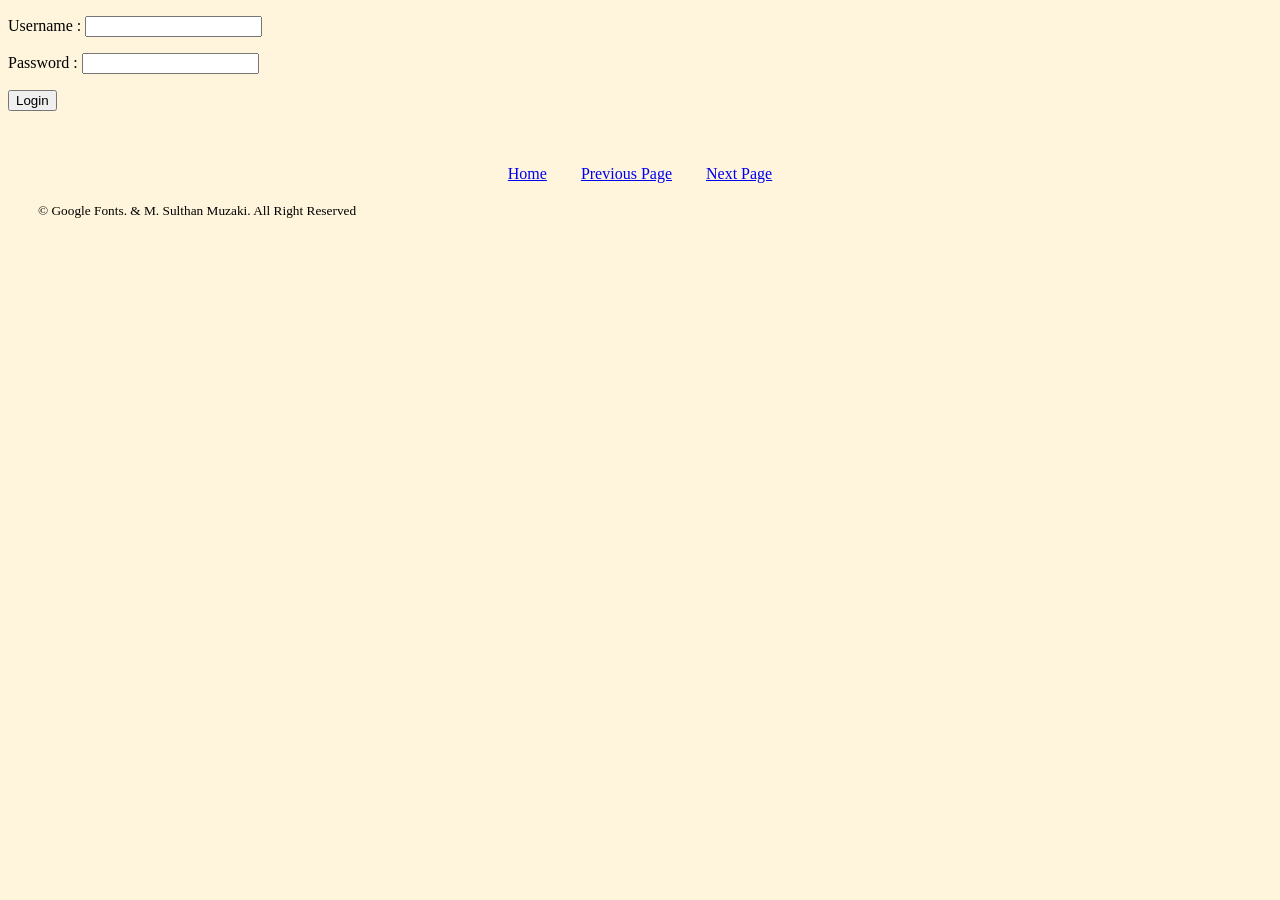
<file: Page4.html>
<!DOCTYPE html>
<html lang="en">
<head>
    <meta charset="UTF-8">
    <meta name="viewport" content="width=device-width, initial-scale=1.0">
    <title>RPL Asik</title>
    <link rel="stylesheet" href="CSS/Style1.css">
        <style>
         @font-face {
            font-family: 'Danger';
            src: url('Font/Shanolia.ttf');
         }
          .gambar-kiri {
            float: left;
            border-radius: 50%;
            border-style: dashed; animation: infinite;
            border-color: darkblue;
            border-width: 5px;
            margin-left: 30px;
            margin-right: 20px;
            margin-bottom: 20px;
            width: 30%;
        }
        .samar {
            color: rgb(105, 97, 144);
        
        }
        .allText {
            color: darkorange;
        }
        .fontCakep {
           font-family: 'Honk', system-ui;
           text-align: center;
           font-size: 320%;
        }
        .sosmed {
            display: flex;
        }
    </style>
</head>
<body>
    <form action="">
        <p>Username : <input type="text"></p>
        <p>Password : <input type="password"></p>
        <button type="submit" name="submit">Login</button>
    </form>
    <br>
    <br>
  
    <center><a href="https://www.instagram.com/fifty1tien/"> <i class="fa-brands fa-square-instagram" style="font-size: 60px; color: rgb(255, 0, 136);"></i></a>
    <a href="https://www.tiktok.com/@thannnnn67"> <i class="fa-brands fa-tiktok" style="font-size: 60px; color: rgb(0, 0, 0);"></i></a></center>
    <br>
     <center><a href="Home.html">Home</a>
     <a style="margin-left: 30px; margin-right: 30px;" href="Page3.html">Previous Page</a>
      <a href="Page5.html">Next Page</a></center>
    <br>
    <small style="margin-left: 30px;">&copy; Google Fonts. & M. Sulthan Muzaki. All Right Reserved</small>
</body>
</html>
</file>
<file: CSS/Style1.css>
body {
            background-color:  rgb(255, 244, 220);
        }
</file>
